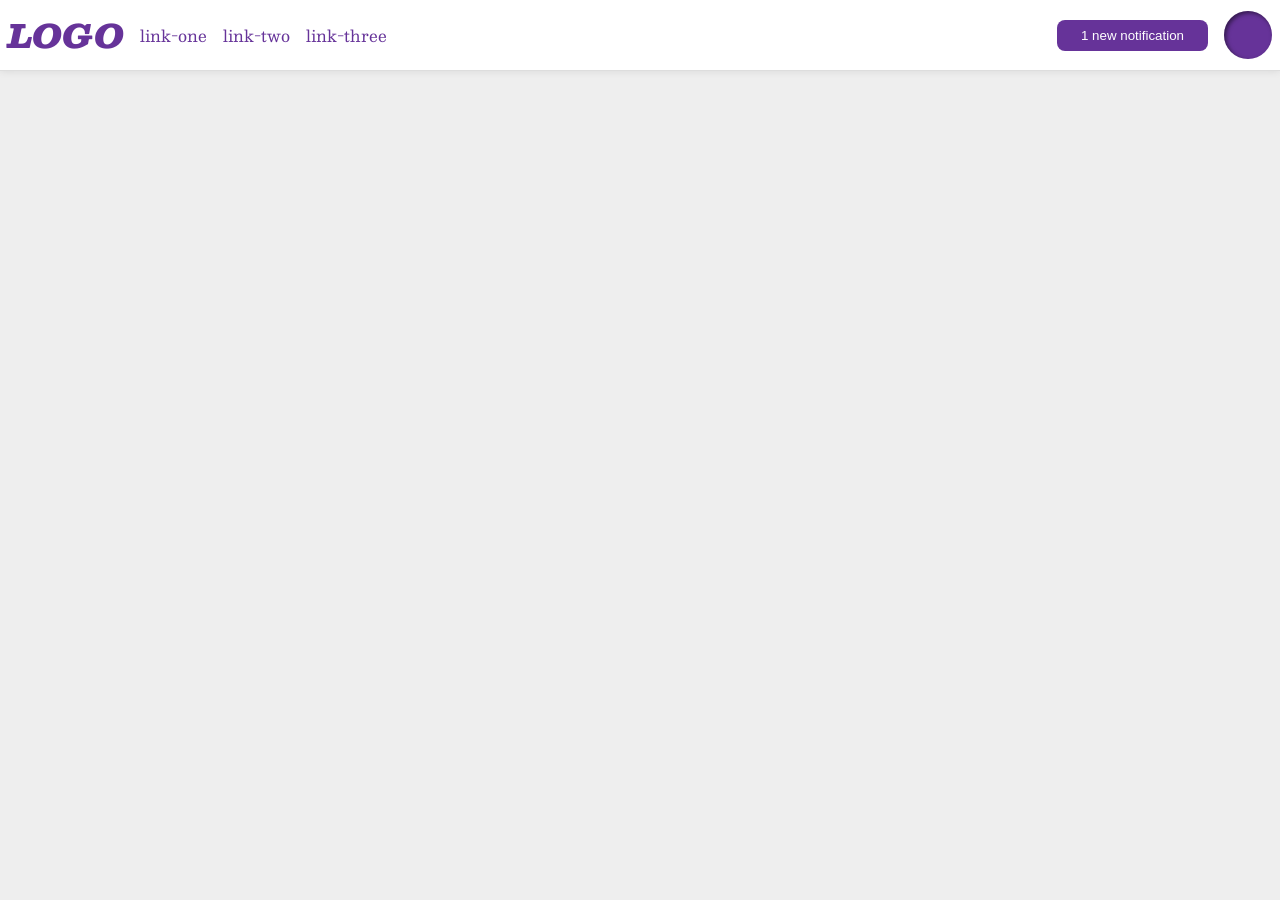
<file: foundations/flex/03-flex-header-2/index.html>
<!DOCTYPE html>
<html lang="en">

<head>
  <meta charset="UTF-8">
  <meta http-equiv="X-UA-Compatible" content="IE=edge">
  <meta name="viewport" content="width=device-width, initial-scale=1.0">
  <title>Flex Header 2</title>
  <link rel="stylesheet" href="style.css">
</head>

<body>
  <div class="header">
    <div class="navbar-left">
      <div class="logo">
        LOGO
      </div>
      <ul class="links">
        <li><a href="https://google.com">link-one</a></li>
        <li><a href="https://google.com">link-two</a></li>
        <li><a href="https://google.com">link-three</a></li>
      </ul>
    </div>
    <div class="navbar-right">
      <button class="notifications">
        1 new notification
      </button>
      <div class="profile-image"></div>
    </div>
  </div>
</body>

</html>
</file>
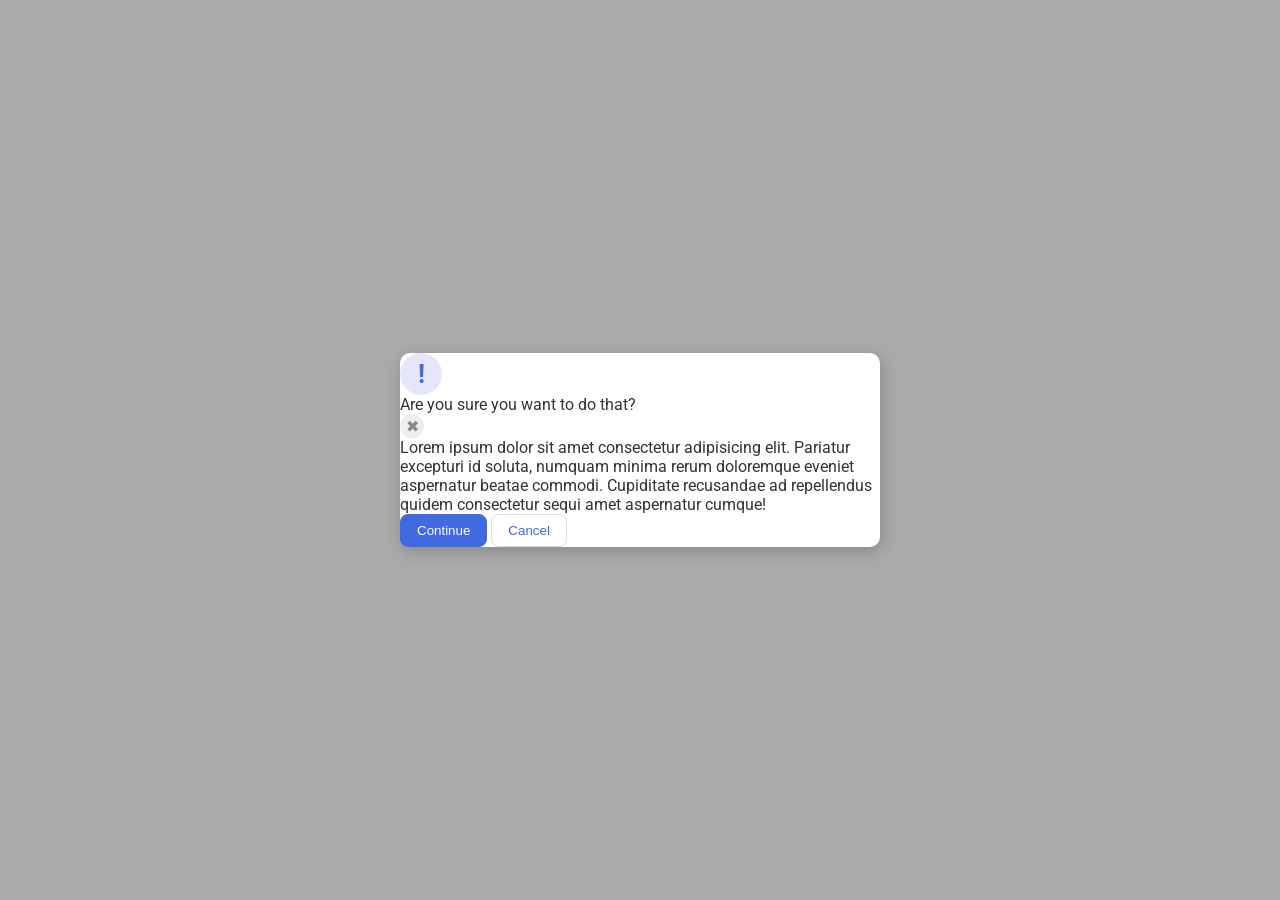
<file: foundations/flex/05-flex-modal/index.html>
<!DOCTYPE html>
<html lang="en">

<head>
  <meta charset="UTF-8">
  <meta http-equiv="X-UA-Compatible" content="IE=edge">
  <meta name="viewport" content="width=device-width, initial-scale=1.0">
  <link rel="stylesheet" href="style.css">
  <title>Modal</title>
</head>

<body>
  <div class="modal">
    <div class="icon">!</div>
    <div class="confirmation">
      <div class="header">
        <div class="text">Are you sure you want to do that?</div>
        <button class="close-button">✖</button>
      </div>
      <div class="text">Lorem ipsum dolor sit amet consectetur adipisicing elit. Pariatur excepturi id soluta, numquam
        minima rerum doloremque eveniet aspernatur beatae commodi. Cupiditate recusandae ad repellendus quidem
        consectetur sequi amet aspernatur cumque!</div>
      <div>
      <button class="continue">Continue</button>
      <button class="cancel">Cancel</button>
      
    </div>
  </div>
</body>

</html>
</file>
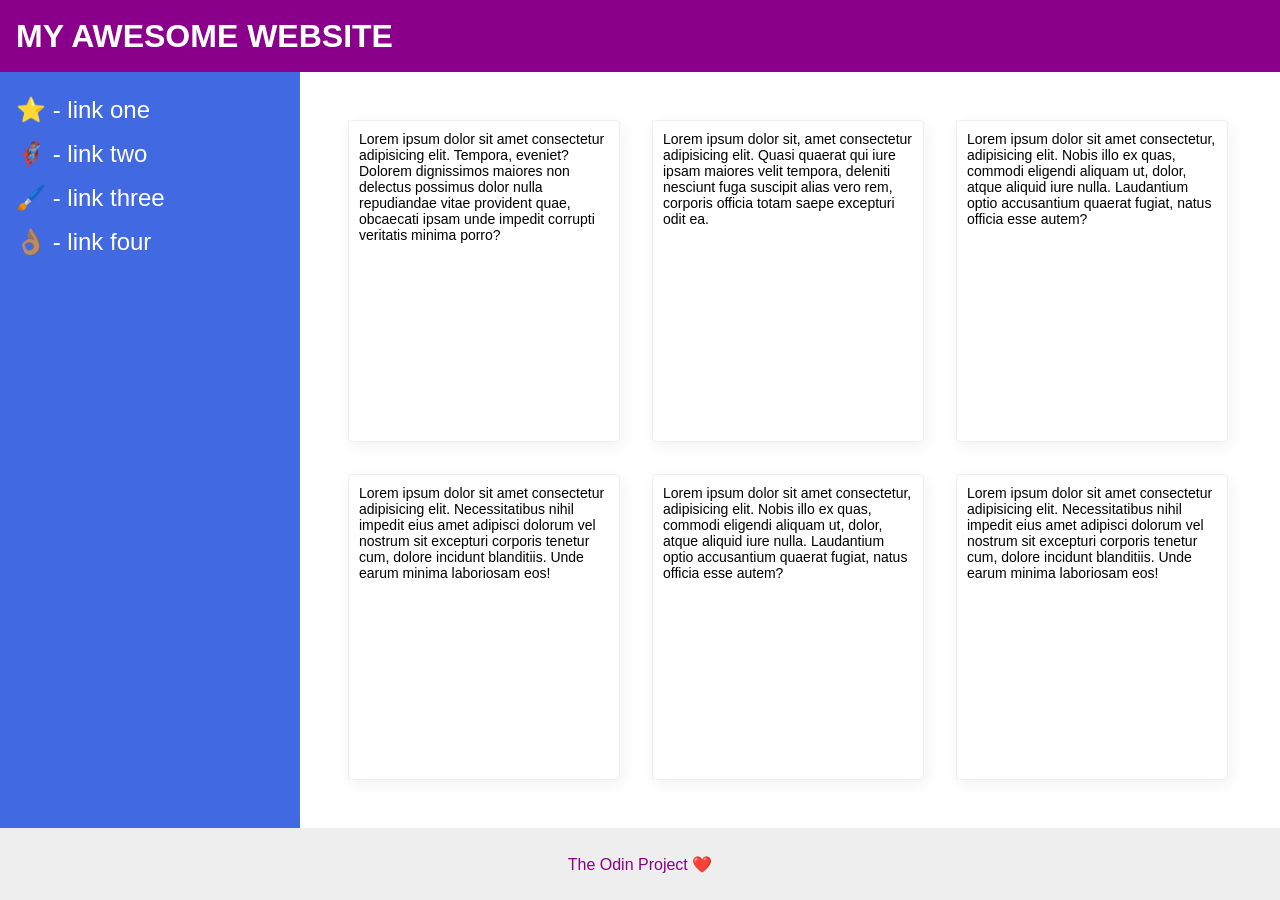
<file: foundations/flex/07-flex-layout-2/index.html>
<!DOCTYPE html>
<html lang="en">

<head>
  <meta charset="UTF-8">
  <meta http-equiv="X-UA-Compatible" content="IE=edge">
  <meta name="viewport" content="width=device-width, initial-scale=1.0">
  <title>The Holy Grail</title>
  <link rel="stylesheet" href="style.css">
</head>

<body>
  <div class="header">
    MY AWESOME WEBSITE
  </div>

  <div class="content">
    <div class="sidebar">
      <ul>
        <li><a href="#">⭐ - link one</a></li>
        <li><a href="#">🦸🏽‍♂️ - link two</a></li>
        <li><a href="#">🖌️ - link three</a></li>
        <li><a href="#">👌🏽 - link four</a></li>
      </ul>
    </div>

    <div class="card-container">
    <div class="card">Lorem ipsum dolor sit amet consectetur adipisicing elit. Tempora, eveniet? Dolorem dignissimos
      maiores non delectus possimus dolor nulla repudiandae vitae provident quae, obcaecati ipsam unde impedit corrupti
      veritatis minima porro?</div>
    <div class="card">Lorem ipsum dolor sit, amet consectetur adipisicing elit. Quasi quaerat qui iure ipsam maiores
      velit tempora, deleniti nesciunt fuga suscipit alias vero rem, corporis officia totam saepe excepturi odit ea.
    </div>
    <div class="card">Lorem ipsum dolor sit amet consectetur, adipisicing elit. Nobis illo ex quas, commodi eligendi
      aliquam ut, dolor, atque aliquid iure nulla. Laudantium optio accusantium quaerat fugiat, natus officia esse
      autem?</div>
    <div class="card">Lorem ipsum dolor sit amet consectetur adipisicing elit. Necessitatibus nihil impedit eius amet
      adipisci dolorum vel nostrum sit excepturi corporis tenetur cum, dolore incidunt blanditiis. Unde earum minima
      laboriosam eos!</div>
    <div class="card">Lorem ipsum dolor sit amet consectetur, adipisicing elit. Nobis illo ex quas, commodi eligendi
      aliquam ut, dolor, atque aliquid iure nulla. Laudantium optio accusantium quaerat fugiat, natus officia esse
      autem?</div>
    <div class="card">Lorem ipsum dolor sit amet consectetur adipisicing elit. Necessitatibus nihil impedit eius amet
      adipisci dolorum vel nostrum sit excepturi corporis tenetur cum, dolore incidunt blanditiis. Unde earum minima
      laboriosam eos!</div>
  </div>
  </div>

  <div class="footer">
    The Odin Project ❤️
  </div>
</body>

</html>
</file>
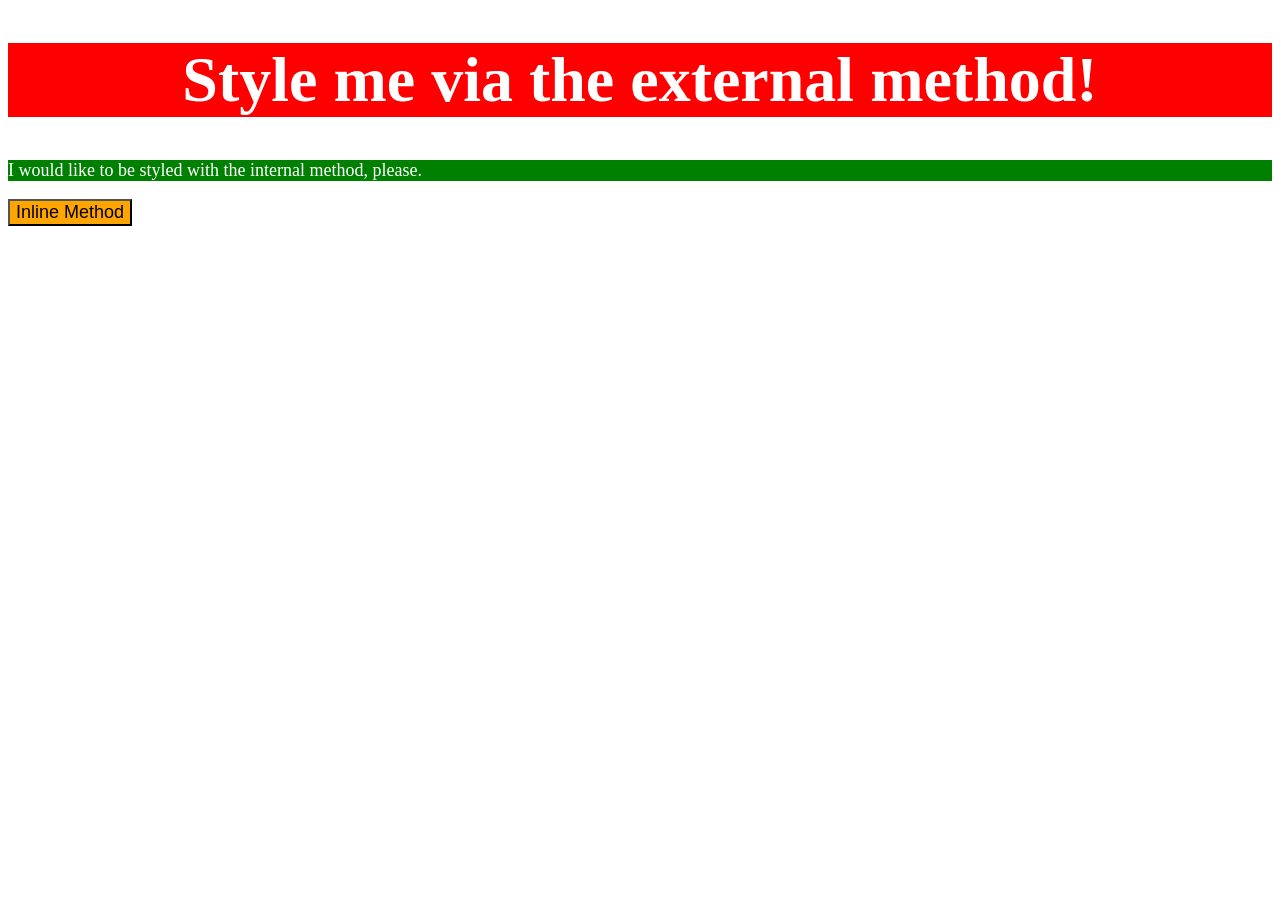
<file: foundations/intro-to-css/01-css-methods/index.html>
<!DOCTYPE html>
<html lang="en">

<head>
  <meta charset="UTF-8">
  <meta http-equiv="X-UA-Compatible" content="IE=edge">
  <meta name="viewport" content="width=device-width, initial-scale=1.0">
  <title>Methods for Adding CSS</title>
  <link rel="stylesheet" href="styles.css">
  <style>
    p {
      background-color: green;
      color: white;
      font-size: 18px;
    }
  </style>
</head>

<body>
  <div>
    <h1>Style me via the external method!</h1>
  </div>
  <p>I would like to be styled with the internal method, please.</p>
  <button style="background-color: orange;
    font-size: 18px;">Inline Method</button>
</body>

</html>
</file>
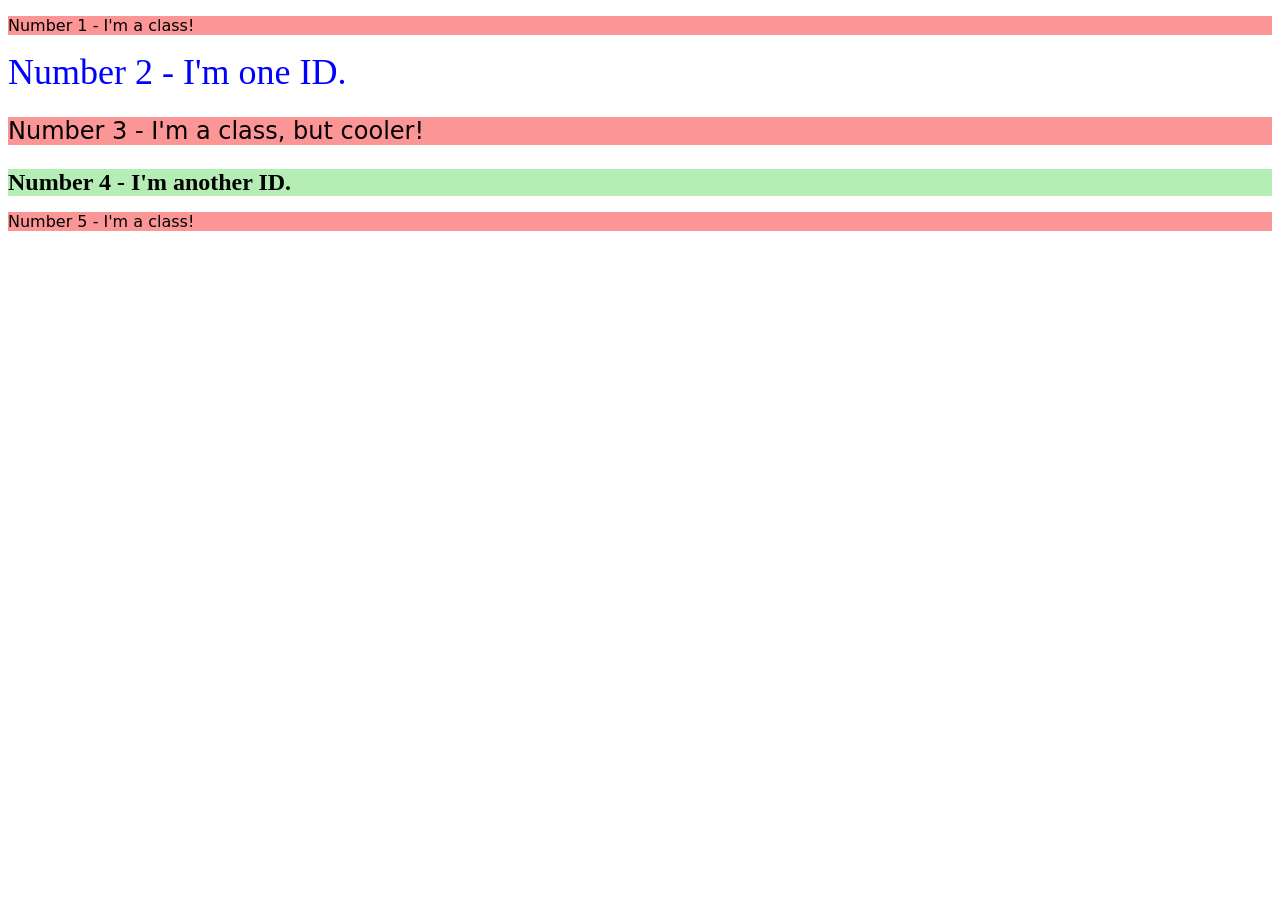
<file: foundations/intro-to-css/02-class-id-selectors/index.html>
<!DOCTYPE html>
<html lang="en">
  <head>
    <meta charset="UTF-8">
    <meta http-equiv="X-UA-Compatible" content="IE=edge">
    <meta name="viewport" content="width=device-width, initial-scale=1.0">
    <title>Class and ID Selectors</title>
    <link rel="stylesheet" href="style.css">
  </head>
  <body>
    <p class="odd">Number 1 - I'm a class!</p>
    <div id="number2">Number 2 - I'm one ID.</div>
    <p class="fontsize24 odd">Number 3 - I'm a class, but cooler!</p>
    <div id="number4" class="fontsize24">Number 4 - I'm another ID.</div>
    <p class="odd">Number 5 - I'm a class!</p>
  </body>
</html>
</file>
<file: foundations/flex/03-flex-header-2/style.css>
/* this is some magical font-importing.  
you'll learn about it later. */
@import url('https://fonts.googleapis.com/css2?family=Besley:ital,wght@0,400;1,900&display=swap');

body {
  margin: 0;
  background: #eee;
  font-family: Besley, serif;
}

.header {
  background: white;
  border-bottom: 1px solid #ddd;
  box-shadow: 0 0 8px rgba(0,0,0,.1);
  justify-content: space-between;
  display: flex;
  padding: 8px;
  align-items:center
  
}

.profile-image {
  background: rebeccapurple;
  box-shadow: inset 2px 2px 4px rgba(0,0,0,.5);
  border-radius: 50%;
  width: 48px;
  height: 48px;
}

.logo {
  color: rebeccapurple;
  font-size: 32px;
  font-weight: 900;
  font-style: italic;
}

button {
  border: none;
  border-radius: 8px;
  background: rebeccapurple;
  color: white;
  padding: 8px 24px;
}

a {
  /* this removes the line under our links */
  text-decoration: none;
  color: rebeccapurple;
}

ul {
  list-style-type: none;
  padding: 0;
  margin: 0;
}

ul, .navbar-right, .navbar-left {
  gap: 16px;
  display: flex;
  align-items: center;
}
</file>
<file: foundations/flex/05-flex-modal/style.css>
@import url('https://fonts.googleapis.com/css2?family=Roboto:wght@400;700&display=swap');

html, body {
  height: 100%;
}

body {
  font-family: Roboto, sans-serif;
  margin: 0;
  background: #aaa;
  color: #333;
  /* I'll give you this one for free lol */
  display: flex;
  align-items: center;
  justify-content: center;
}

.modal {
  background: white;
  width: 480px;
  border-radius: 10px;
  box-shadow: 2px 4px 16px rgba(0,0,0,.2);
}

.icon {
  color: royalblue;
  font-size: 26px;
  font-weight: 700;
  background: lavender;
  width: 42px;
  height: 42px;
  border-radius: 50%;
  display: flex;
  align-items: center;
  justify-content: center;

  flex: 0 0 auto; 
}

.close-button {
  background: #eee;
  border-radius: 50%;
  color: #888;
  font-weight: 400;
  font-size: 16px;
  height: 24px;
  width: 24px;
  display: flex;
  align-items: center;
  justify-content: center;
  border: 1px solid #eee;
  padding: 0;
}

button {
  cursor: pointer;
  padding: 8px 16px;
  border-radius: 8px;
}

button.continue {
  background: royalblue;
  border: 1px solid royalblue;
  color: white;
}

button.cancel {
  background: white;
  border: 1px solid #ddd;
  color: royalblue;
}

.text {
  text-align: left; 
  font-size: 16px;
  
}
</file>
<file: foundations/flex/07-flex-layout-2/style.css>
body {
  font-family: -apple-system, BlinkMacSystemFont, 'Segoe UI', Roboto, Oxygen, Ubuntu, Cantarell, 'Open Sans', 'Helvetica Neue', sans-serif;
  margin: 0;
  min-height: 100vh;
}

.header {
  height: 72px;
  background: darkmagenta;
  color: white;
}

.footer {
  height: 72px;
  background: #eee;
  color: darkmagenta;
}

.sidebar {
  width: 300px;
  background: royalblue;
  box-sizing: border-box;
}

.card {
  border: 1px solid #eee;
  box-shadow: 2px 4px 16px rgba(0,0,0,.06);
  border-radius: 4px;
}

/* My solution */

.header{
  display: flex;
  align-items: center;
  font-weight: 900;
  font-size: 32px;
  padding-left: 16px;
}

body {
  display: flex;
  flex-direction: column;
}

.content {
  display: flex;
  margin-bottom: auto;
  flex: auto;
}

.card-container {
  display: flex;
  flex-wrap: wrap;
  gap: 32px;
  padding: 48px;
}

.sidebar {
  flex-shrink: 0;
  flex-basis: 300px;
  padding: 16px;
}

.card {
  padding: 10px 10px 48px 10px;
  flex-basis: 250px;
  font-size: 14px;
  width: 300px;
}

a {
  text-decoration: none;
  color: white;
}

ul {
  list-style: none;
  padding: 0;
  margin: 0;
}

li {
  padding: 8px 0px;
  font-size: 24px;
}

.footer{
  display: flex;
  align-items: center;
  justify-content: center;
}
</file>
<file: foundations/intro-to-css/01-css-methods/styles.css>
div {
    background-color: red;
    text-align: center;
    color: white;
    font-size: 32px;
}
</file>
<file: foundations/intro-to-css/02-class-id-selectors/style.css>
.odd {
    background-color:rgb(252, 150, 150);
    font-family: Verdana, 'DejaVu Sans', sans-serif;
}

#number2 {
    font-size: 36px;
    color: blue;
}

.fontsize24 {
 font-size: 24px;
}

#number4 {
    background-color: rgb(181, 238, 181);
    font-weight: bold;
}
</file>
